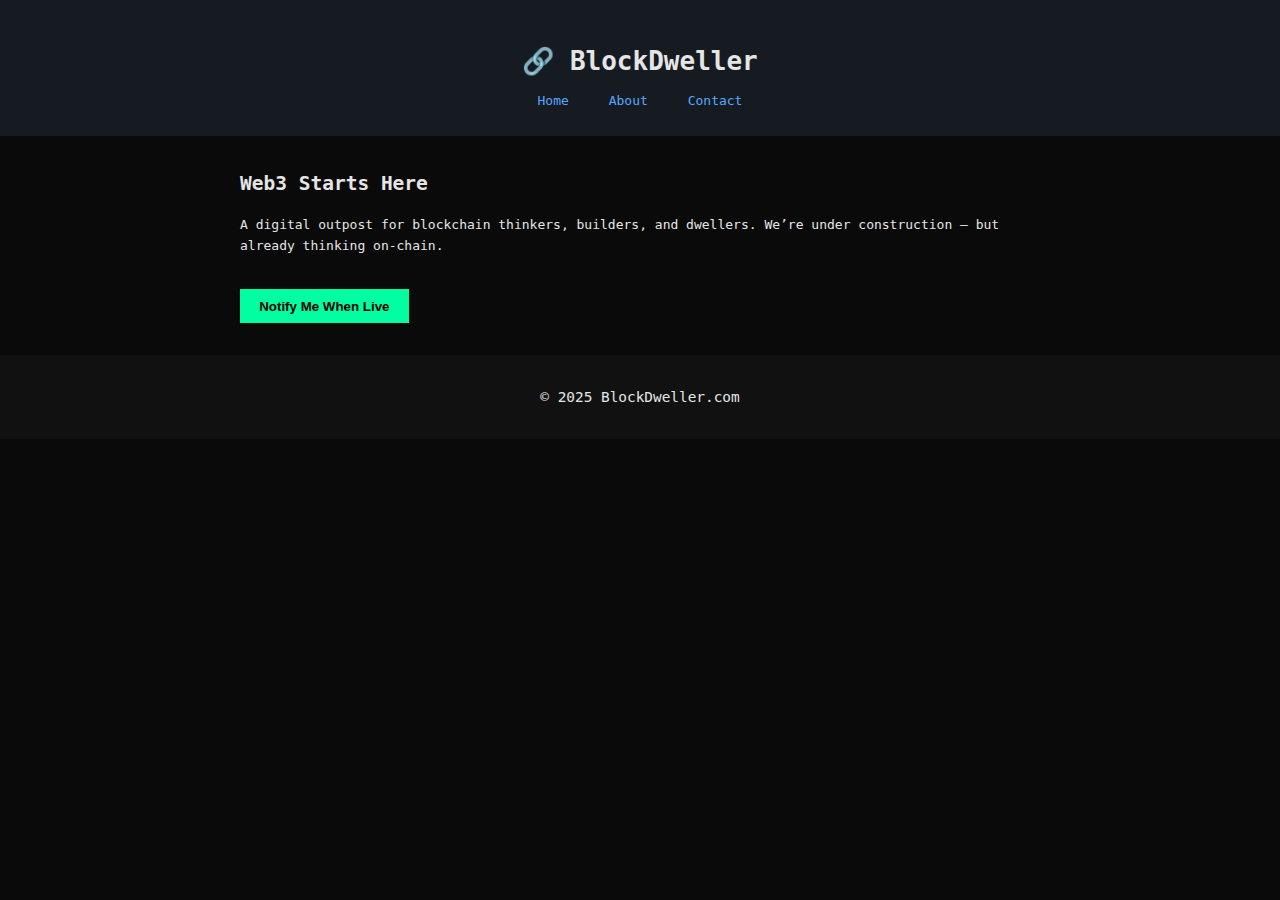
<file: index.html>
<!DOCTYPE html>
<html lang="en">
<head>
  <meta charset="UTF-8" />
  <meta name="viewport" content="width=device-width, initial-scale=1.0"/>
  <title>BlockDweller | Living on the Chain</title>
  <link rel="stylesheet" href="style.css" />
</head>
<body>
  <header>
    <h1>🔗 BlockDweller</h1>
    <nav>
      <a href="index.html">Home</a>
      <a href="about.html">About</a>
      <a href="contact.html">Contact</a>
    </nav>
  </header>

  <main>
    <h2>Web3 Starts Here</h2>
    <p>A digital outpost for blockchain thinkers, builders, and dwellers. We’re under construction — but already thinking on-chain.</p>
    <button id="notifyBtn">Notify Me When Live</button>
  </main>

  <footer>
    <p>© 2025 BlockDweller.com</p>
  </footer>
  <script src="script.js"></script>
</body>
</html>
</file>
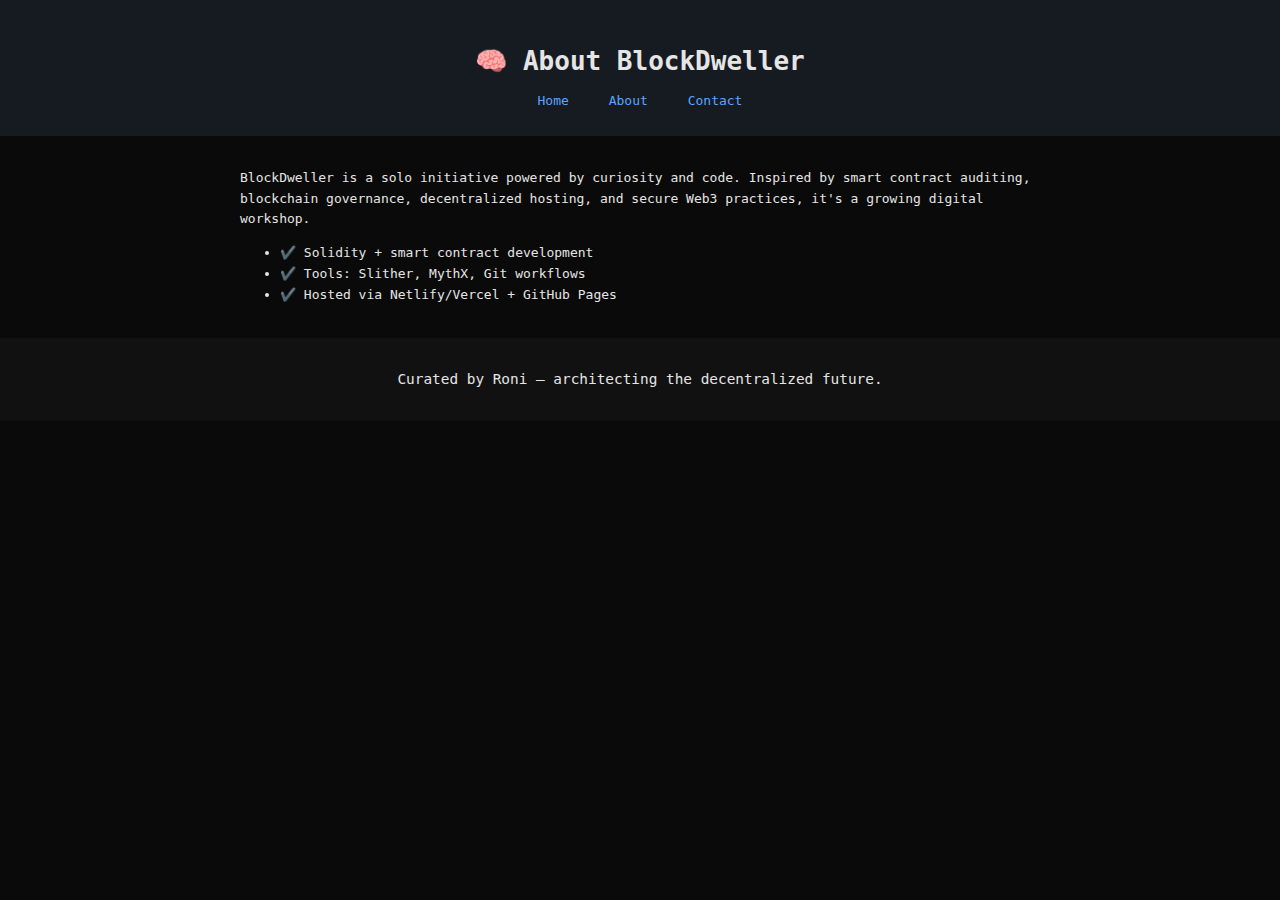
<file: about.html>
<!DOCTYPE html>
<html lang="en">
<head>
  <meta charset="UTF-8" />
  <meta name="viewport" content="width=device-width, initial-scale=1.0"/>
  <title>About | BlockDweller</title>
  <link rel="stylesheet" href="style.css" />
</head>
<body>
  <header>
    <h1>🧠 About BlockDweller</h1>
    <nav>
      <a href="index.html">Home</a>
      <a href="about.html">About</a>
      <a href="contact.html">Contact</a>
    </nav>
  </header>

  <main>
    <p>
      BlockDweller is a solo initiative powered by curiosity and code. Inspired by smart contract auditing, blockchain governance, decentralized hosting, and secure Web3 practices, it's a growing digital workshop.
    </p>
    <ul>
      <li>✔️ Solidity + smart contract development</li>
      <li>✔️ Tools: Slither, MythX, Git workflows</li>
      <li>✔️ Hosted via Netlify/Vercel + GitHub Pages</li>
    </ul>
  </main>

  <footer>
    <p>Curated by Roni — architecting the decentralized future.</p>
  </footer>
</body>
</html>
</file>
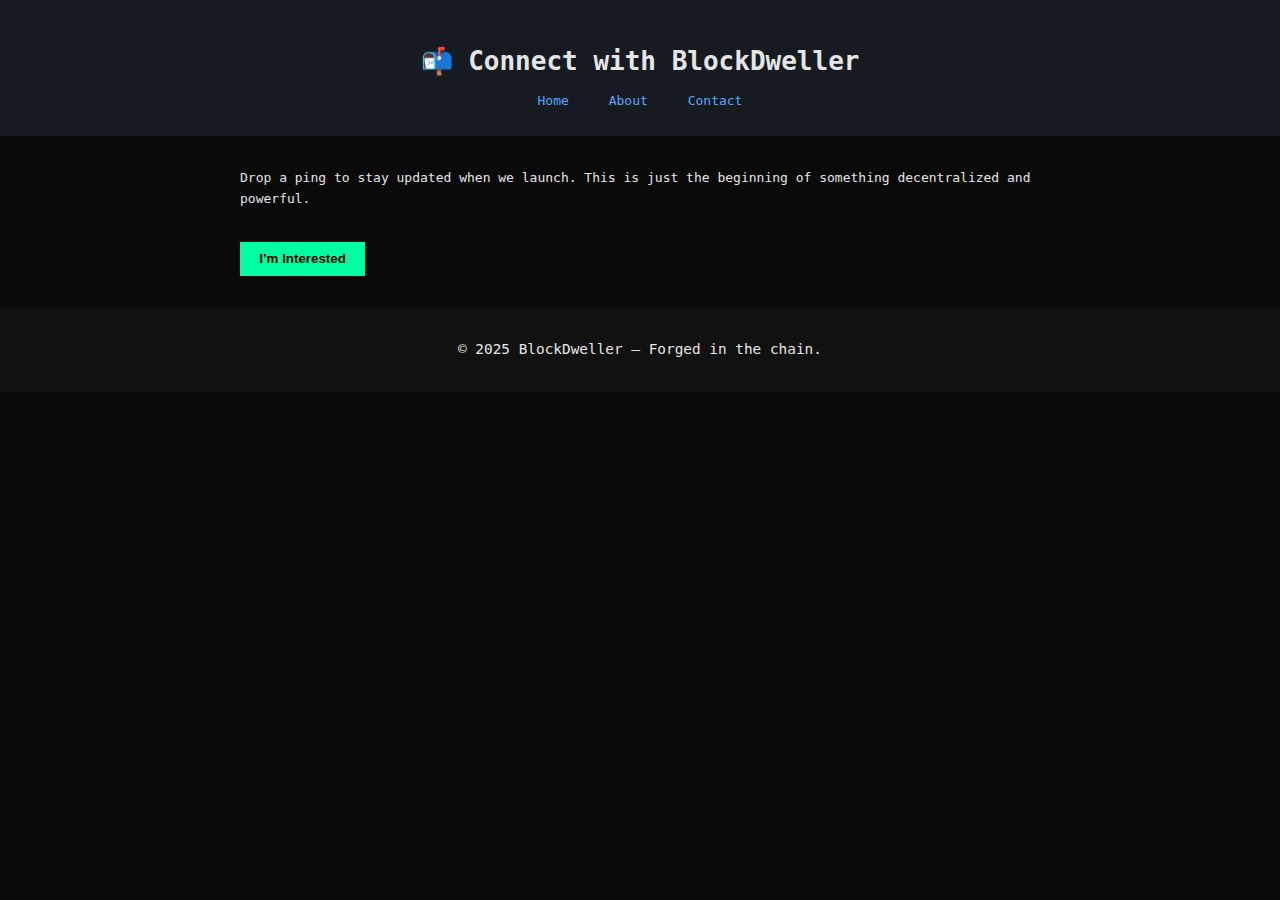
<file: contact.html>
<!DOCTYPE html>
<html lang="en">
<head>
  <meta charset="UTF-8" />
  <meta name="viewport" content="width=device-width, initial-scale=1.0"/>
  <title>Contact | BlockDweller</title>
  <link rel="stylesheet" href="style.css" />
</head>
<body>
  <header>
    <h1>📬 Connect with BlockDweller</h1>
    <nav>
      <a href="index.html">Home</a>
      <a href="about.html">About</a>
      <a href="contact.html">Contact</a>
    </nav>
  </header>

  <main>
    <p>Drop a ping to stay updated when we launch. This is just the beginning of something decentralized and powerful.</p>
    <button id="notifyBtn">I’m Interested</button>
  </main>

  <footer>
    <p>© 2025 BlockDweller — Forged in the chain.</p>
  </footer>
  <script src="script.js"></script>
</body>
</html>
</file>
<file: style.css>
body {
  margin: 0;
  font-family: monospace;
  background-color: #0a0a0a;
  color: #e5e5e5;
  line-height: 1.6;
}

header {
  background-color: #161b22;
  padding: 1.5rem;
  text-align: center;
}

h1 {
  margin-bottom: 0.5rem;
}

nav a {
  margin: 0 1rem;
  color: #58a6ff;
  text-decoration: none;
}

main {
  max-width: 800px;
  margin: 2rem auto;
  padding: 0 1rem;
}

button {
  margin-top: 1.2rem;
  background-color: #00ffa0;
  border: none;
  padding: 0.6rem 1.2rem;
  font-weight: bold;
  cursor: pointer;
  color: #000;
}

footer {
  background: #111;
  padding: 1rem;
  text-align: center;
  font-size: 0.9rem;
}
</file>
